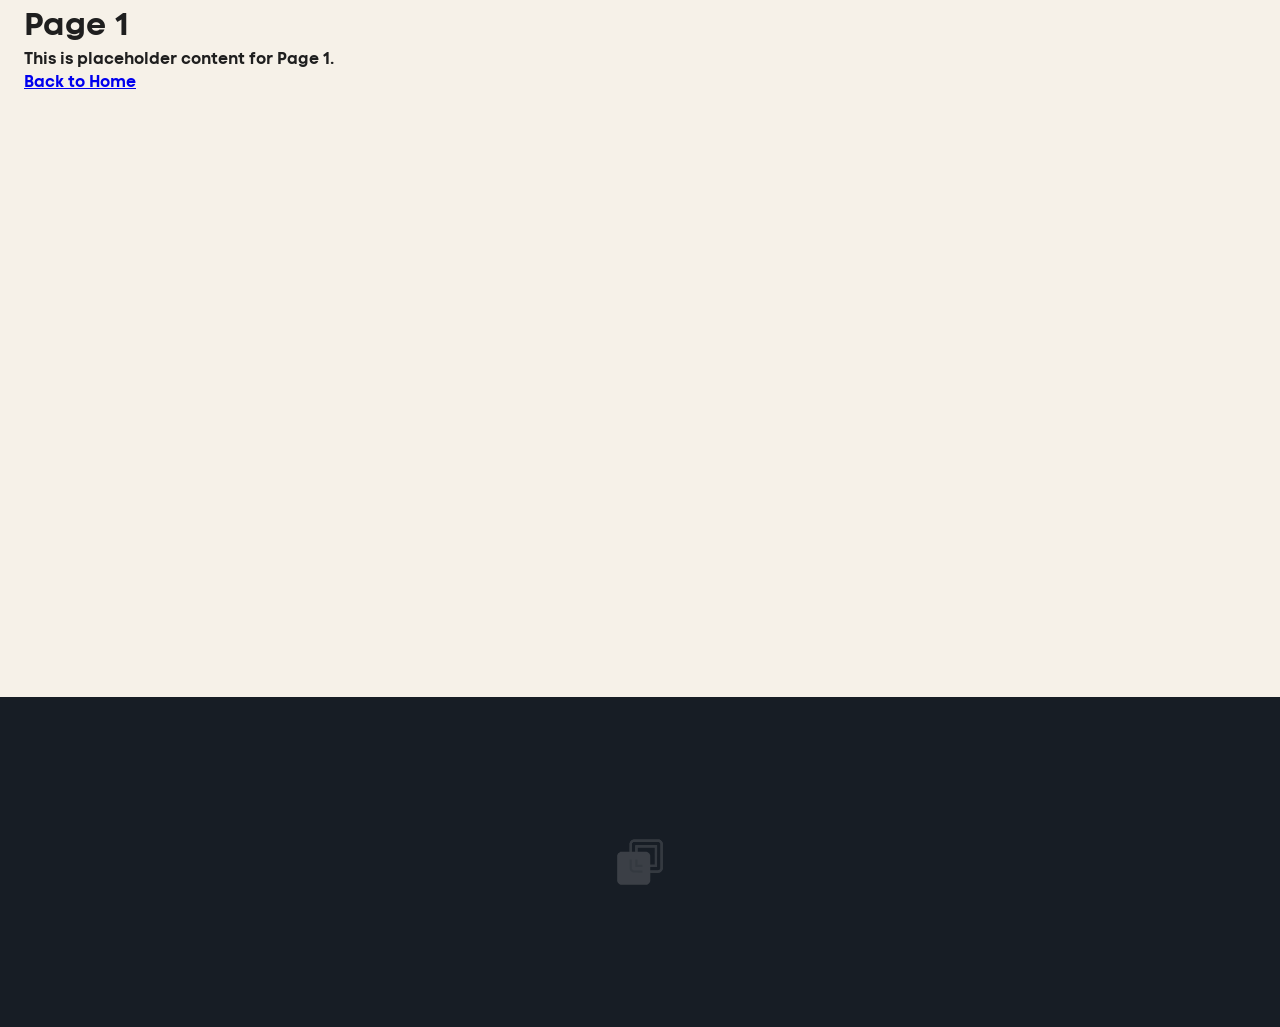
<file: page1.html>
<!DOCTYPE html>
<html lang="en">
<head>
  <meta charset="UTF-8" />
  <meta name="viewport" content="width=device-width, initial-scale=1.0" />
  <title>Page 1</title>
  <link rel="stylesheet" href="styles.css" />
</head>
<body>
  <main class="content">
    <h1>Page 1</h1>
    <p>This is placeholder content for Page 1.</p>
    <p><a href="index.html">Back to Home</a></p>
  </main>
  <footer class="site-footer">
    <div class="site-footer-inner">
      <img class="site-footer-logo" src="Images/logo.svg" alt="Site logo" width="130" height="130" />
    </div>
  </footer>
</body>
</html>
</file>
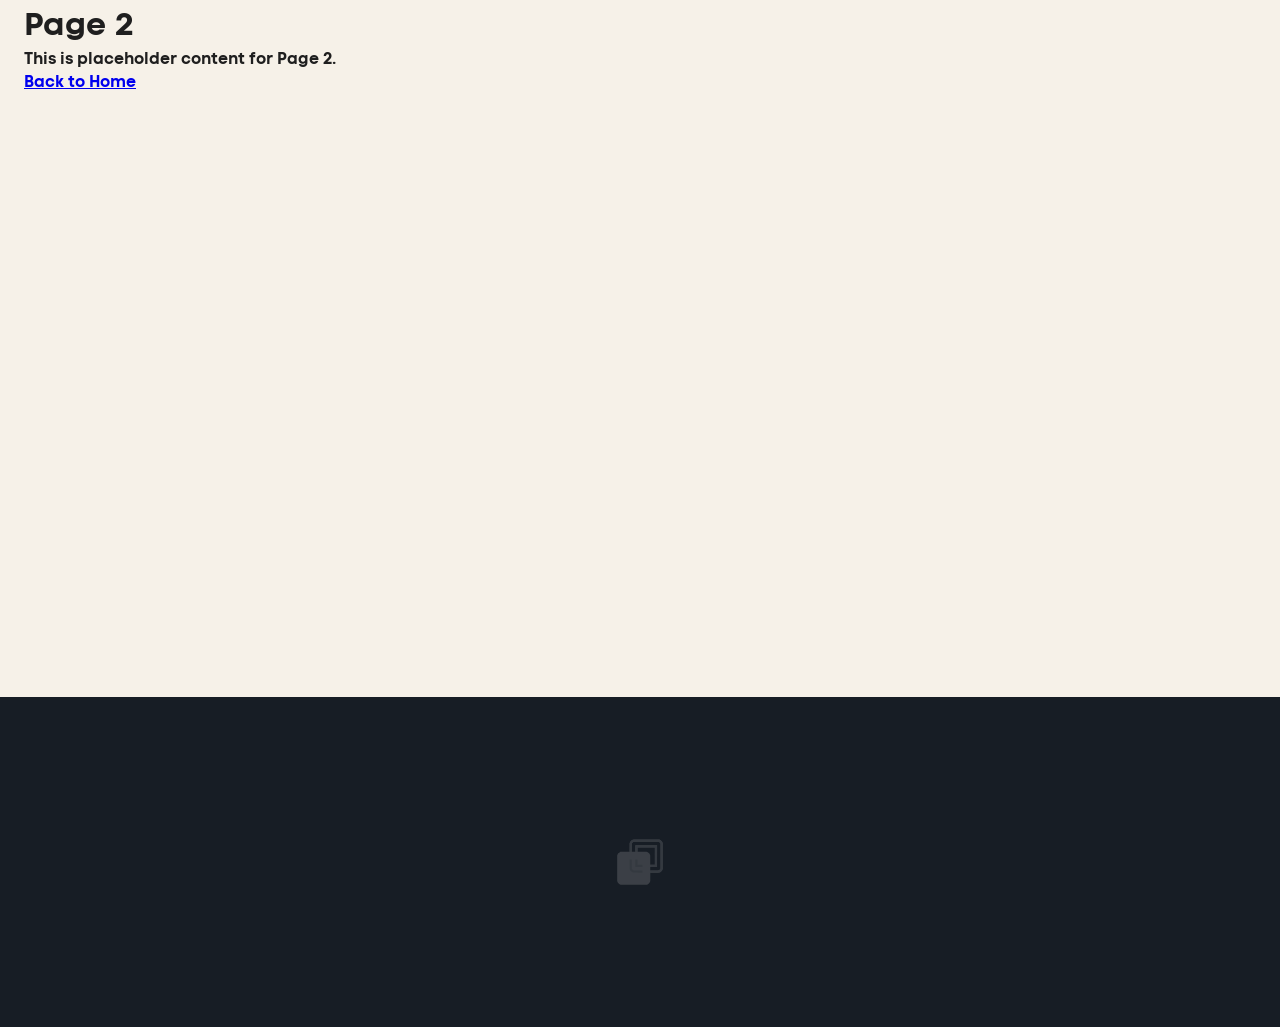
<file: page2.html>
<!DOCTYPE html>
<html lang="en">
<head>
  <meta charset="UTF-8" />
  <meta name="viewport" content="width=device-width, initial-scale=1.0" />
  <title>Page 2</title>
  <link rel="stylesheet" href="styles.css" />
</head>
<body>
  <main class="content">
    <h1>Page 2</h1>
    <p>This is placeholder content for Page 2.</p>
    <p><a href="index.html">Back to Home</a></p>
  </main>
  <footer class="site-footer">
    <div class="site-footer-inner">
      <img class="site-footer-logo" src="Images/logo.svg" alt="Site logo" width="130" height="130" />
    </div>
  </footer>
</body>
</html>
</file>
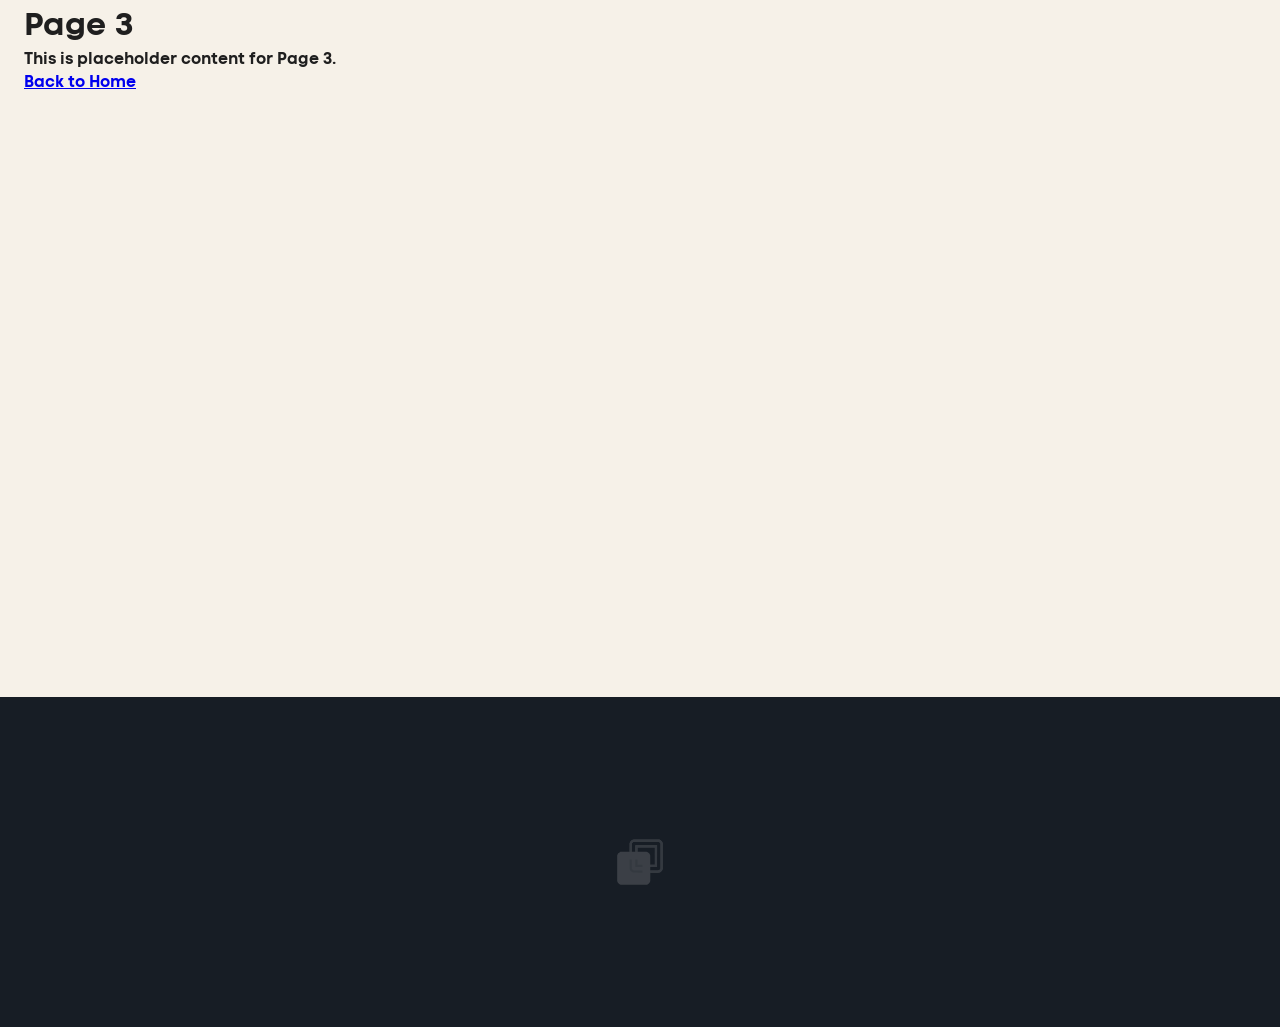
<file: page3.html>
<!DOCTYPE html>
<html lang="en">
<head>
  <meta charset="UTF-8" />
  <meta name="viewport" content="width=device-width, initial-scale=1.0" />
  <title>Page 3</title>
  <link rel="stylesheet" href="styles.css" />
</head>
<body>
  <main class="content">
    <h1>Page 3</h1>
    <p>This is placeholder content for Page 3.</p>
    <p><a href="index.html">Back to Home</a></p>
  </main>
  <footer class="site-footer">
    <div class="site-footer-inner">
      <img class="site-footer-logo" src="Images/logo.svg" alt="Site logo" width="130" height="130" />
    </div>
  </footer>
</body>
</html>
</file>
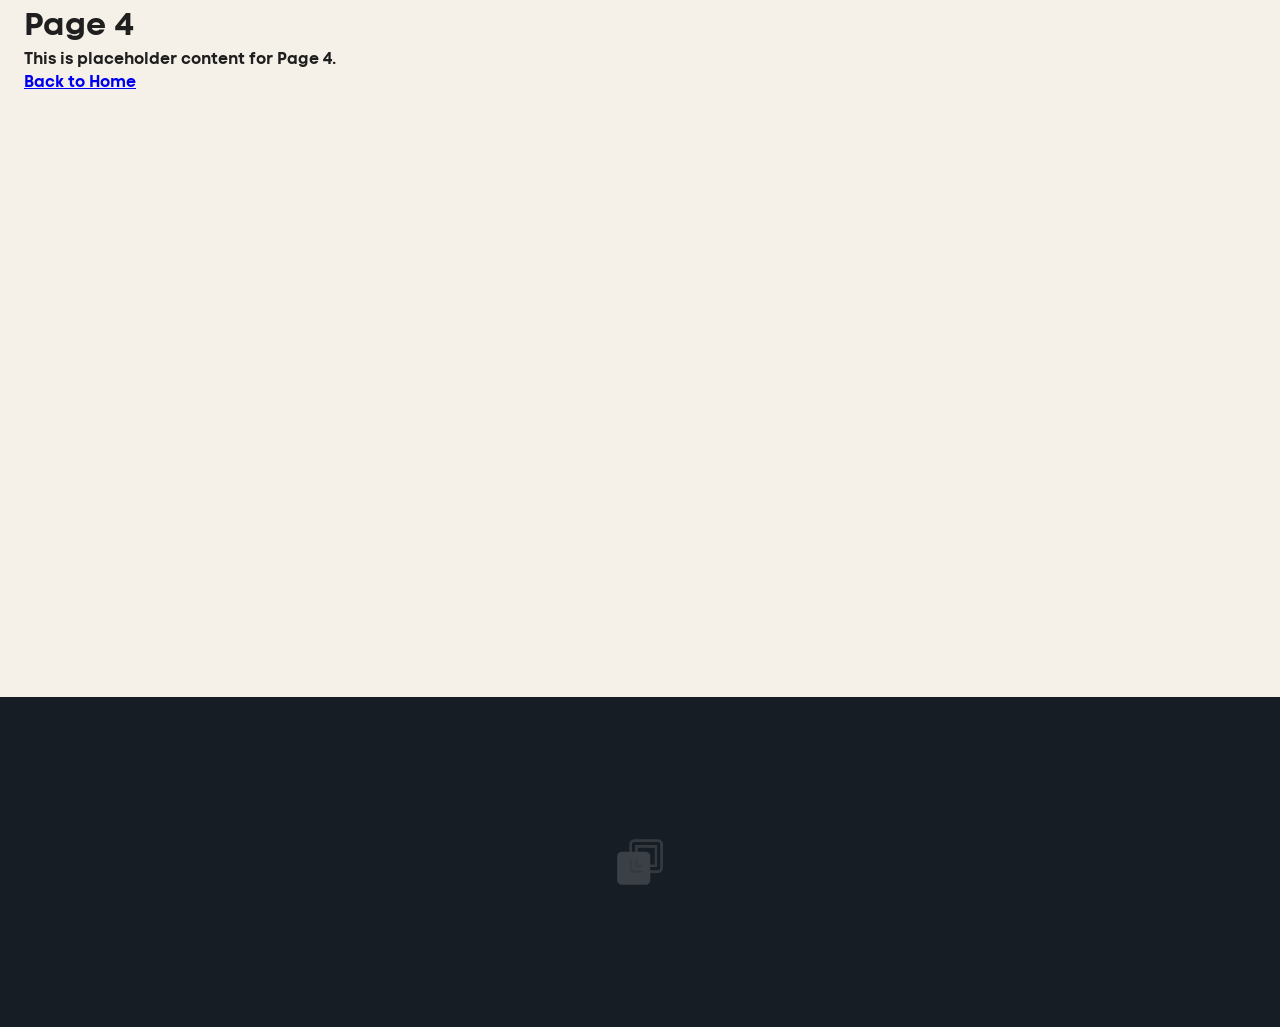
<file: page4.html>
<!DOCTYPE html>
<html lang="en">
<head>
  <meta charset="UTF-8" />
  <meta name="viewport" content="width=device-width, initial-scale=1.0" />
  <title>Page 4</title>
  <link rel="stylesheet" href="styles.css" />
</head>
<body>
  <main class="content">
    <h1>Page 4</h1>
    <p>This is placeholder content for Page 4.</p>
    <p><a href="index.html">Back to Home</a></p>
  </main>
  <footer class="site-footer">
    <div class="site-footer-inner">
      <img class="site-footer-logo" src="Images/logo.svg" alt="Site logo" width="130" height="130" />
    </div>
  </footer>
</body>
</html>
</file>
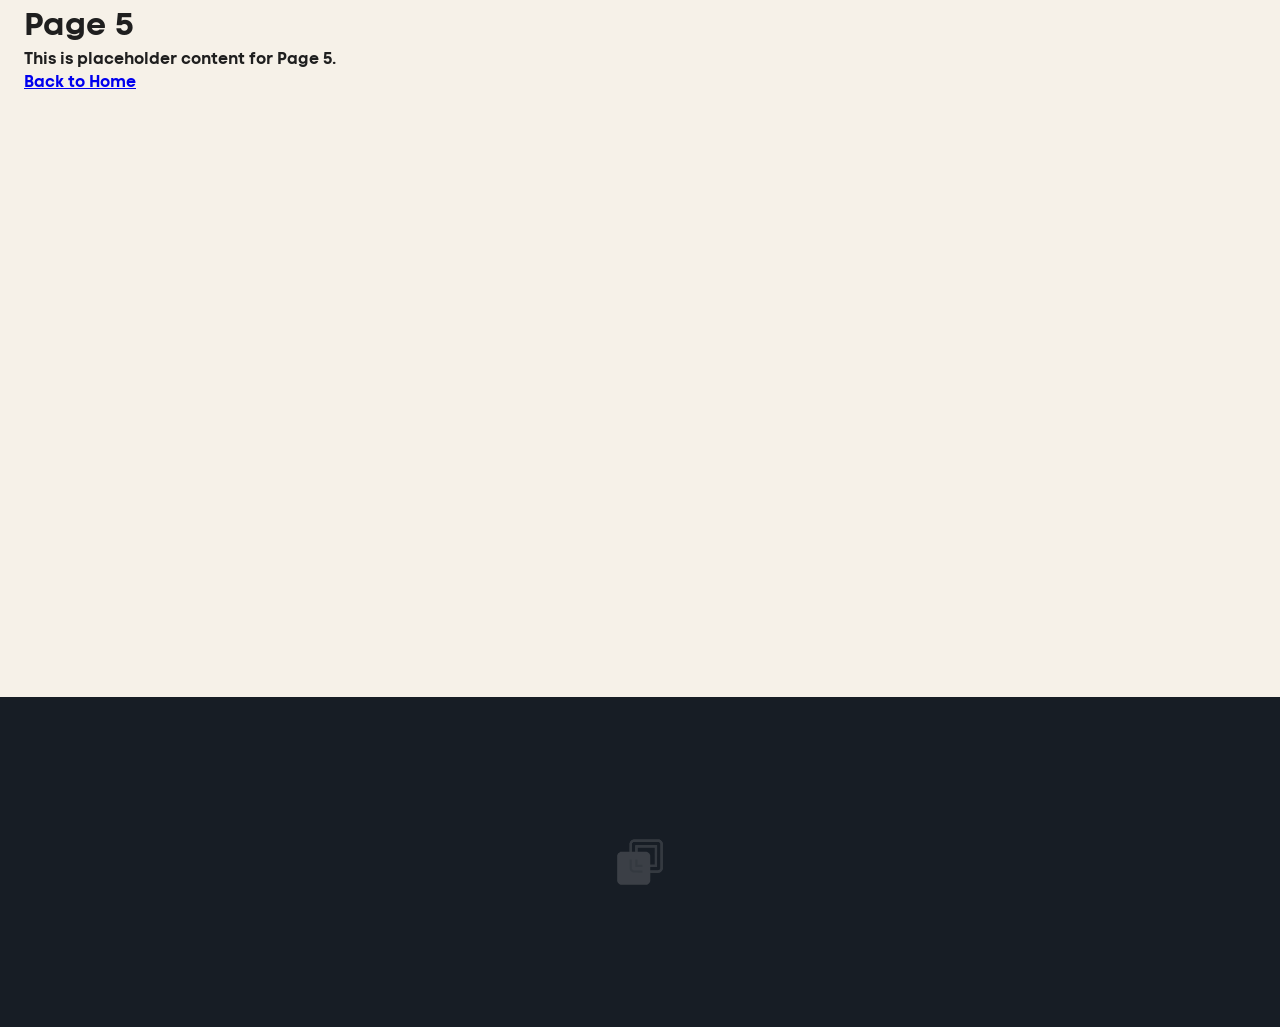
<file: page5.html>
<!DOCTYPE html>
<html lang="en">
<head>
  <meta charset="UTF-8" />
  <meta name="viewport" content="width=device-width, initial-scale=1.0" />
  <title>Page 5</title>
  <link rel="stylesheet" href="styles.css" />
</head>
<body>
  <main class="content">
    <h1>Page 5</h1>
    <p>This is placeholder content for Page 5.</p>
    <p><a href="index.html">Back to Home</a></p>
  </main>
  <footer class="site-footer">
    <div class="site-footer-inner">
      <img class="site-footer-logo" src="Images/logo.svg" alt="Site logo" width="130" height="130" />
    </div>
  </footer>
</body>
</html>
</file>
<file: styles.css>
@font-face {
  font-family: "DIN Bold";
  src: url("Fonts/DIN Bold/DIN Bold.otf") format("opentype");
  font-style: normal;
  font-weight: 700;
}


@font-face {
  font-family: "Big Deal";
  src: url("Fonts/a_big_deal/aBigDeal.ttf") format("opentype");
  font-style: normal;
  font-weight: 700;
}

@font-face {
  font-family: "mont_blanc";
  src: url("Fonts/mont_blanc/MontBlanc-Trial-Black.ttf") format("opentype");
  font-style: normal;
  font-weight: 700;
}

@font-face {
  font-family: "madani_2";
  src: url("Fonts/madani_2/MadaniArabicDEMO-Bold.ttf") format("opentype");
  font-style: normal;
  font-weight: 700;
}

@font-face {
  font-family: "code_next";
  src: url("Fonts/code_next/CodeNext-Trial-Bold.ttf") format("opentype");
  font-style: normal;
  font-weight: 700;
}


:root {
  /* ================================
     QUICK EDIT CONTROLS
     Change these values to customize
     ================================ */

  /* Theme colors */
  --background: #f6f1e8;
  --top-bar: #171d25;
  --top-bar-glow: rgba(255, 255, 255, 0.45);
  --accent: #0099ff;
  --accent-dark: #008bdb;
  --text: #1f1f1f;
  --brand-color: #e1e0dc;

  /* Layout controls (adjust these first) */
  --container-max-width: 1420px;
  --content-side-padding: clamp(0.9rem, 2.4vw, 1.5rem);
  --top-bar-height: 165px;
  --top-bar-pad-x: var(--content-side-padding);
  --top-bar-pad-top: 1rem;
  --top-bar-pad-bottom: 1.1rem;
  --row-gap: 0.45rem;
  --top-controls-bottom-gap: 2px;
  --top-controls-drop: 10px;

  --accent-height: 38px;
  --accent-pad-x: var(--content-side-padding);

  --brand-size: 2rem;
  --page-link-size: 0.8rem;
  --section-link-size: 0.95rem;

  --search-width: 420px;
  --search-height: 30px;
  --search-bg: #3e4956;
  --search-outline: #6d7b8c;

  --glow-height: 10px;

  --games-media-height: 680px;

  /* Typography controls */
  --font-ui: "code_next", Arial, Helvetica, sans-serif;
  --font-title: "Big Deal", "mont_blanc", serif;
  --font-kicker: "mont_blanc", Arial, Helvetica, sans-serif;
  --font-body: "code_next", Arial, Helvetica, sans-serif;
  --hero-title-base-size: 6.1rem;
  --hero-subtitle-base-size: 1.08rem;
  --hero-kicker-base-size: 0.95rem;
  --hero-button-base-size: 0.95rem;

  /* Percentage-based scaling (100 = original size) */
  --hero-title-scale: 100;
  --hero-subtitle-scale: 100;
  --hero-kicker-scale: 100;
  --hero-button-scale: 100;
}


* {
  box-sizing: border-box;
  margin: 0;
  padding: 0;
}

html {
  scroll-behavior: smooth;
}

body {
  background-color: var(--background);
  color: var(--text);
  font-family: var(--font-body);
  min-height: 100vh;
  display: flex;
  flex-direction: column;
}

.page-btn,
.nav-btn,
#site-search,
.search-results li button,
.games-overlay,
.content,
.content h1,
.content p,
.content a,
.games-subtitle,
.sr-only {
  font-family: var(--font-ui);
}

.top-bar {
  position: relative;
  width: 100%;
  min-height: var(--top-bar-height);
  background-color: var(--top-bar);
  color: #ffffff;
  padding: var(--top-bar-pad-top) var(--top-bar-pad-x) var(--top-bar-pad-bottom);
}


.top-bar::before {
  content: "";
  position: absolute;
  top: 0;
  left: 50%;
  transform: translateX(-50%);
  width: min(var(--container-max-width), calc(100% - (var(--top-bar-pad-x) * 2)));
  height: 96px;
  
  -webkit-mask-image: linear-gradient(to right, transparent 0%, #000 50%, transparent 100%);
  mask-image: linear-gradient(to right, transparent 0%, #000 50%, transparent 100%);
  pointer-events: none;
}

/* White glow on the bottom of the dark bar, centered in the main container */
.top-bar::after {
  content: "";
  position: absolute;
  left: 50%;
  transform: translateX(-50%);
  bottom: 0;
  width: min(var(--container-max-width), calc(100% - (var(--top-bar-pad-x) * 2)));
  height: var(--glow-height);
  
  pointer-events: none;
}

.top-inner,
.accent-inner,
.content {
  max-width: var(--container-max-width);
  margin: 0 auto;
}

.top-inner {
  position: relative;
  display: flex;
  flex-direction: column;
  justify-content: flex-end;
  min-height: calc(var(--top-bar-height) - var(--top-bar-pad-top) - var(--top-bar-pad-bottom));
  gap: var(--row-gap);
}

.top-bar-logo {
  position: absolute;
  top: 1.5rem;
  left: 50%;
  transform: translateX(-50%);
  width: 65px;
  height: 65px;
  pointer-events: none;
  opacity: 0.6;
  object-fit: contain;
}

/* Row containing left page links and right search */
.top-controls {
  display: flex;
  align-items: center;
  flex-wrap: wrap;
  justify-content: space-between;
  gap: 1rem;
  z-index: 2;
  margin-bottom: var(--top-controls-bottom-gap);
  transform: translateY(var(--top-controls-drop));
}

.page-nav {
  display: flex;
  gap: 1rem;
  flex-wrap: wrap;
}

.page-btn {
  color: #ffffff;
  text-decoration: none;
  font-weight: 400;
  font-size: var(--page-link-size);
  line-height: 1;
}

.page-btn.active {
  color: var(--accent);
  font-weight: 700;
  text-decoration: underline;
  text-decoration-color: var(--accent);
  text-decoration-thickness: 3px;
  text-underline-offset: 8px;
}

.page-btn:hover,
.page-btn:focus-visible {
  text-decoration: underline;
}

.search-wrap {
  position: relative;
  width: min(var(--search-width), 100%);
  margin-left: auto;
}

#site-search {
  width: 100%;
  height: var(--search-height);
  border-radius: 2px;
  border: 1px solid var(--search-outline);
  background-color: var(--search-bg);
  color: #ffffff;
  padding: 0 0.85rem;
  outline: none;
}

#site-search::placeholder {
  color: #d8e1eb;
}

#site-search:focus {
  border-color: #9db0c5;
  box-shadow: 0 0 0 2px rgba(157, 176, 197, 0.3);
}

.search-results {
  list-style: none;
  position: absolute;
  top: calc(100% + 0.35rem);
  left: 0;
  right: 0;
  background: #ffffff;
  color: #1f1f1f;
  border: 1px solid #cad2db;
  border-radius: 8px;
  max-height: 220px;
  overflow-y: auto;
  z-index: 5;
}

.search-results li button {
  width: 100%;
  text-align: left;
  border: none;
  background: transparent;
  padding: 0.6rem 0.75rem;
  cursor: pointer;
}

.search-results li button:hover,
.search-results li button:focus {
  background: #f1f4f8;
}

.accent-bar {
  width: 100%;
  height: var(--accent-height);
  display: flex;
  align-items: center;
  padding: 0 var(--accent-pad-x);
  background: linear-gradient(to bottom, var(--accent-dark) 0%, var(--accent) 24%, var(--accent) 100%);
}

.accent-inner {
  width: 100%;
  display: flex;
  gap: 1.25rem;
  flex-wrap: wrap;
}

.nav-btn {
  color: #ffffff;
  text-decoration: none;
  font-size: var(--section-link-size);
  font-weight: 700;
  line-height: 1;
}

.nav-btn:hover,
.nav-btn:focus-visible {
  text-decoration: underline;
}

.content {
  margin: 0 auto;
  min-height: calc(100vh - var(--top-bar-height) - var(--accent-height));
  padding: 0 var(--accent-pad-x);
  width: 100%;
  flex: 1;
}

.search-hit {
  color: #ffffff;
  background-color: var(--accent);
  padding: 0 0.15em;
  border-radius: 2px;
}

.sr-only {
  position: absolute;
  width: 1px;
  height: 1px;
  padding: 0;
  margin: -1px;
  overflow: hidden;
  clip: rect(0, 0, 0, 0);
  white-space: nowrap;
  border: 0;
}

.games-hero {
  padding: 0;
  margin-top: 0rem;
}

.games-hero-inner {
  max-width: var(--container-max-width);
  margin: 0 auto;
}

.games-image-placeholder {
  position: relative;
  width: 100%;
  min-height: clamp(430px, 68vh, var(--games-media-height));
  background: linear-gradient(to bottom, #f4efe6 0%, #f8f4ed 72%, var(--background) 100%);
  overflow: hidden;
  display: flex;
  align-items: center;
  justify-content: center;
  padding: 2.2rem 1rem 1.25rem;
}

.hero-video-row {
  position: absolute;
  top: 0;
  left: -0.7rem;
  right: -0.7rem;
  bottom: 0;
  display: flex;
  gap: 0;
  z-index: 0;
  pointer-events: none;
}

.hero-strip-video {
  flex: 1 1 0;
  min-width: 0;
  height: 100%;
  object-fit: cover;
  opacity: 0;
  transition: opacity 0.45s ease;
}

.hero-strip-video.is-active {
  opacity: 1;
}

.hero-strip-darken {
  position: absolute;
  top: 0;
  left: -0.7rem;
  right: -0.7rem;
  bottom: 0;
  background:
    linear-gradient(to bottom, rgba(10, 12, 16, 0.55) 0%, rgba(10, 12, 16, 0.2) 34%, rgba(10, 12, 16, 0) 62%),
    rgba(22, 26, 32, 0.6);
  z-index: 2;
  pointer-events: none;
}

.games-overlay {
  font-family: var(--font-title);
  font-size: clamp(2rem, 8.2vw, calc(var(--hero-title-base-size) * (var(--hero-title-scale) / 100)));
  font-weight: 800;
  color: #ffffff;
  text-align: center;
  letter-spacing: 0.03em;
  line-height: 0.92;
}

.games-subtitle {
  font-family: var(--font-body);
  font-size: clamp(0.88rem, 1.8vw, calc(var(--hero-subtitle-base-size) * (var(--hero-subtitle-scale) / 100)));
  font-weight: 400;
  color: #d4d4d4;
  text-align: center;
  line-height: 1.4;
}

.games-subtitle-second {
  margin-top: 0.25rem;
}

.hero-center-content {
  position: relative;
  z-index: 3;
  display: flex;
  flex-direction: column;
  align-items: center;
  justify-content: center;
  gap: 0.75rem;
  text-align: center;
  width: min(560px, 100%);
}

.hero-kicker {
  font-family: var(--font-kicker);
  color: #0099ff;
  font-size: clamp(0.75rem, 1.35vw, calc(var(--hero-kicker-base-size) * (var(--hero-kicker-scale) / 100)));
  letter-spacing: 0.22em;
  font-weight: 700;
}

.hero-actions {
  margin-top: 0.9rem;
  display: flex;
  gap: 0.9rem;
  flex-wrap: wrap;
  justify-content: center;
}

.hero-btn {
  font-family: var(--font-body);
  text-decoration: none;
  padding: 0.8rem 1.35rem;
  border-radius: 999px;
  font-weight: 700;
  font-size: clamp(0.84rem, 1.4vw, calc(var(--hero-button-base-size) * (var(--hero-button-scale) / 100)));
  border: 1px solid transparent;
  transition: transform 0.15s ease, box-shadow 0.2s ease;
  cursor: pointer;
}

.hero-btn:hover,
.hero-btn:focus-visible {
  transform: translateY(-1px);
}

.hero-btn-primary {
  background: #0099ff;
  color: #ffffff;
  box-shadow: 0 12px 22px -16px rgba(29, 86, 233, 0.85);
}

.hero-btn-secondary {
  color: #0f58b3;
  border-color: rgba(196, 225, 255, 0.75);
  background:
    linear-gradient(140deg, rgba(255, 255, 255, 0.56), rgba(230, 243, 255, 0.18));
  -webkit-backdrop-filter: blur(18px) saturate(150%);
  backdrop-filter: blur(18px) saturate(150%);
  box-shadow:
    inset 0 1px 0 rgba(255, 255, 255, 0.85),
    inset 0 -1px 0 rgba(156, 197, 255, 0.35),
    0 14px 30px -22px rgba(18, 70, 156, 0.7);
}

.hero-strip-row {
  position: absolute;
  top: 0;
  left: -0.7rem;
  right: -0.7rem;
  bottom: 0;
  display: flex;
  gap: 0;
  align-items: flex-start;
  justify-content: space-between;
  pointer-events: none;
  perspective: 1200px;
  transform-style: preserve-3d;
  z-index: 1;
}

.hero-strip-image {
  flex: 1 1 0;
  min-width: 0;
  height: 100%;
  object-fit: cover;
  border-radius: 0;
  box-shadow: 0 18px 30px -16px rgba(8, 16, 43, 0.4);
  -webkit-mask-image: none;
  mask-image: none;
  transform-origin: top center;
  transform-style: preserve-3d;
  opacity: 1;
  transition: opacity 2s ease;
}

.hero-strip-image.is-transparent {
  opacity: 0;
}

.hero-cardboard-frame {
  width: 100%;
  min-height: 114px;
  margin-top: 0;
  background-image:
    linear-gradient(rgba(34, 28, 22, 0.35), rgba(34, 28, 22, 0.35)),
    url("Images/cardboard.webp");
  background-size: cover;
  background-position: center;
  background-repeat: no-repeat;
  display: flex;
  align-items: center;
  justify-content: center;
  padding: 1.1rem;
}

.hero-cardboard-frame-text {
  font-family: var(--font-kicker);
  color: #ffffff;
  text-align: center;
  letter-spacing: 0.12em;
  font-size: clamp(1rem, 2.1vw, 1.4rem);
}

.reel-modal[hidden] {
  display: none;
}

.reel-modal {
  position: fixed;
  inset: 0;
  z-index: 20;
  display: grid;
  place-items: center;
}

.reel-modal-dialog {
  position: relative;
  width: min(980px, calc(100% - 1.5rem));
  border-radius: 24px;
  background: transparent;
  padding: 0;
}

.reel-video {
  width: 100%;
  max-height: 80vh;
  border-radius: 24px;
  display: block;
  background: #000;
  box-shadow: 0 26px 54px -28px rgba(0, 0, 0, 0.82);
}

.reel-close {
  position: absolute;
  top: 0.8rem;
  right: 0.8rem;
  width: 2.1rem;
  height: 2.1rem;
  border-radius: 999px;
  border: 1px solid rgba(255, 255, 255, 0.48);
  background: rgba(12, 18, 34, 0.45);
  color: #f5f8ff;
  font-size: 1rem;
  line-height: 1;
  cursor: pointer;
  -webkit-backdrop-filter: blur(8px);
  backdrop-filter: blur(8px);
}

@media (max-width: 980px) {
  :root {
    --hero-title-scale: 75;
    --hero-subtitle-scale: 92;
    --hero-kicker-scale: 90;
    --hero-button-scale: 95;
  }

  .top-controls {
    align-items: flex-start;
  }

  .search-wrap {
    width: 100%;
  }

  .hero-video-row,
  .hero-strip-row,
  .hero-strip-darken {
    left: 0;
    right: 0;
  }

  .hero-strip-video:nth-child(n + 3),
  .hero-strip-image:nth-child(n + 3) {
    display: none;
  }

  .hero-strip-video,
  .hero-strip-image {
    flex: 0 0 50%;
    width: 50%;
  }

  .hero-strip-image {
    opacity: 0.45;
  }

  .games-image-placeholder {
    min-height: 560px;
  }

  .hero-actions {
    gap: 0.7rem;
  }
}

@media (max-width: 640px) {
  :root {
    --hero-title-scale: 57;
    --hero-subtitle-scale: 88;
    --hero-kicker-scale: 82;
    --hero-button-scale: 90;
  }
  .page-nav,
  .accent-inner {
    gap: 0.6rem 0.9rem;
  }

  .hero-actions {
    width: 100%;
    flex-direction: column;
    align-items: stretch;
  }

  .hero-btn {
    width: 100%;
    text-align: center;
  }

  .hero-strip-image {
    opacity: 0.36;
  }

  .hero-cardboard-frame {
    min-height: 96px;
  }
}

.site-footer {
  width: 100%;
  background-color: var(--top-bar);
  min-height: calc(var(--top-bar-height) * 2);
  display: flex;
  align-items: center;
  padding: 1.5rem var(--top-bar-pad-x);
}

.site-footer-inner {
  width: 100%;
  max-width: var(--container-max-width);
  margin: 0 auto;
  display: flex;
  justify-content: center;
  align-items: center;
}

.site-footer-logo {
  width: 70px;
  height: 70px;
  object-fit: contain;
  opacity: 0.2;
    
}
</file>
